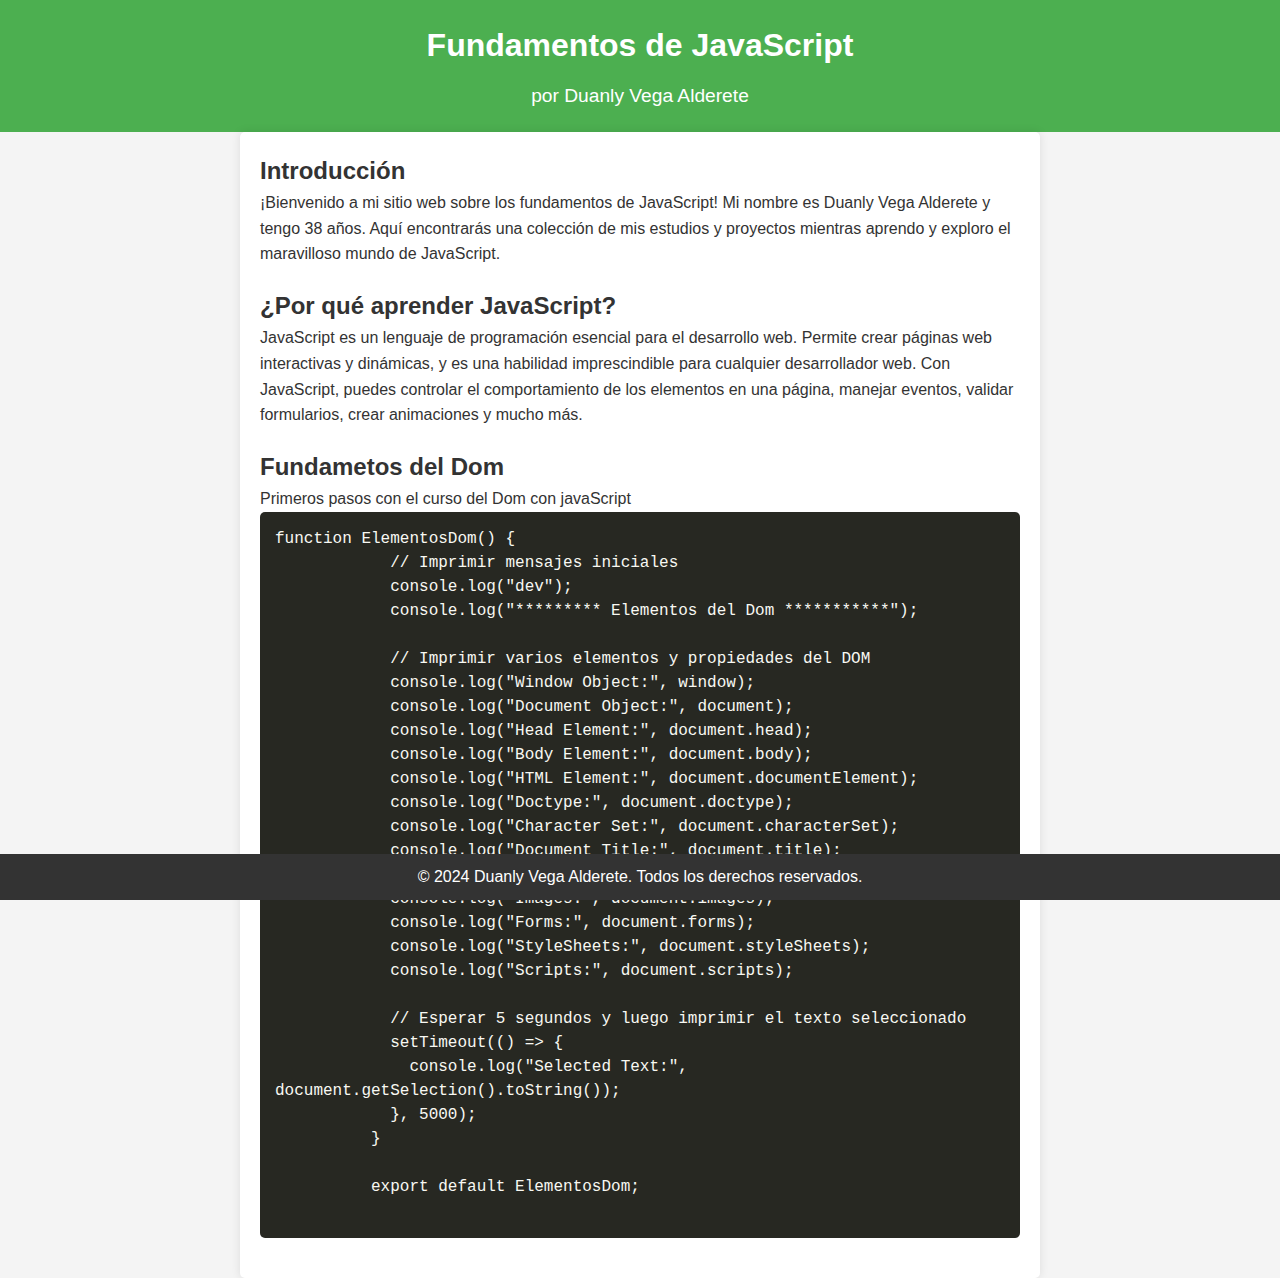
<file: index.html>
<!DOCTYPE html>
<html lang="es">
<head>
  <meta charset="UTF-8">
  <title>Fundamentos de JavaScript - Duanly Vega Alderete</title>
  <link rel="stylesheet" href="/styles/global.css">
   
</head>
<body>
  <header>
    <h1>Fundamentos de JavaScript</h1>
    <p>por Duanly Vega Alderete</p>
  </header>
  
  <main>
    <section class="introduction">
      <h2>Introducción</h2>
      <p>¡Bienvenido a mi sitio web sobre los fundamentos de JavaScript! Mi nombre es Duanly Vega Alderete y tengo 38 años. Aquí encontrarás una colección de mis estudios y proyectos mientras aprendo y exploro el maravilloso mundo de JavaScript.</p>
    </section>

    <section class="content">
      <h2>¿Por qué aprender JavaScript?</h2>
      <p>JavaScript es un lenguaje de programación esencial para el desarrollo web. Permite crear páginas web interactivas y dinámicas, y es una habilidad imprescindible para cualquier desarrollador web. Con JavaScript, puedes controlar el comportamiento de los elementos en una página, manejar eventos, validar formularios, crear animaciones y mucho más.</p>
    </section>

    
    <section class="content">
        <h2>Fundametos del Dom</h2>
        <p>Primeros pasos con el curso del Dom con javaScript</p>
        <pre><code>function ElementosDom() {
            // Imprimir mensajes iniciales
            console.log("dev");
            console.log("********* Elementos del Dom ***********");
          
            // Imprimir varios elementos y propiedades del DOM
            console.log("Window Object:", window);
            console.log("Document Object:", document);
            console.log("Head Element:", document.head);
            console.log("Body Element:", document.body);
            console.log("HTML Element:", document.documentElement);
            console.log("Doctype:", document.doctype);
            console.log("Character Set:", document.characterSet);
            console.log("Document Title:", document.title);
            console.log("Links:", document.links);
            console.log("Images:", document.images);
            console.log("Forms:", document.forms);
            console.log("StyleSheets:", document.styleSheets);
            console.log("Scripts:", document.scripts);
          
            // Esperar 5 segundos y luego imprimir el texto seleccionado
            setTimeout(() => {
              console.log("Selected Text:", document.getSelection().toString());
            }, 5000);
          }
          
          export default ElementosDom;
            </code></pre>
    </section>
  </main>
  
  <footer>
    <p>&copy; 2024 Duanly Vega Alderete. Todos los derechos reservados.</p>
  </footer>
  <script type="module" src="/app/index.js"></script>
</body>
</html>
</file>
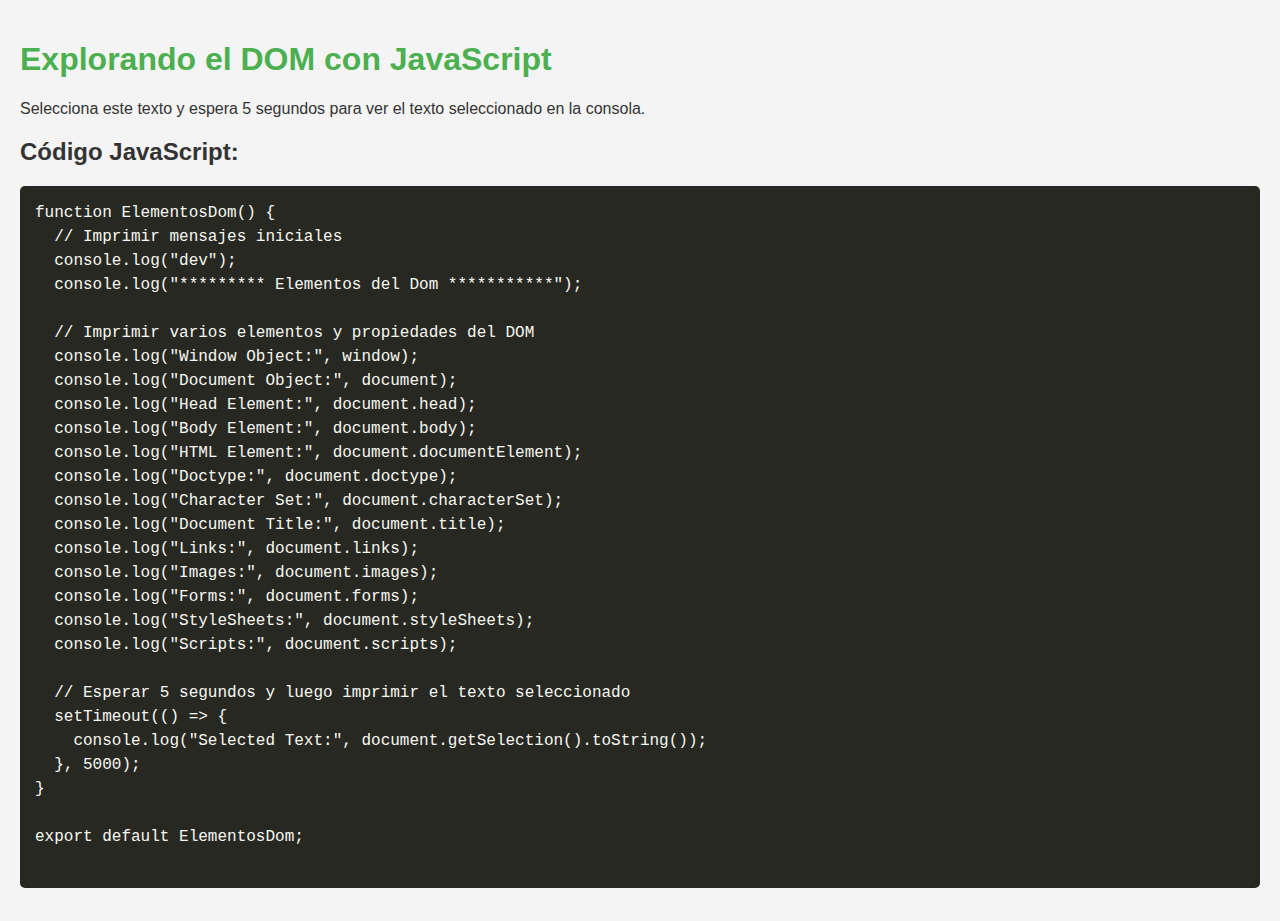
<file: page/dom.html>
<!DOCTYPE html>
<html lang="es">
<head>
  <meta charset="UTF-8">
  <title>Elementos del DOM</title>
  <style>
    body {
      font-family: Arial, sans-serif;
      background-color: #f4f4f4;
      color: #333;
      margin: 0;
      padding: 20px;
    }
    h1 {
      color: #4CAF50;
    }
    pre {
      background-color: #272822;
      color: #f8f8f2;
      padding: 15px;
      border-radius: 5px;
      overflow: auto;
      white-space: pre-wrap;
      word-wrap: break-word;
    }
    code {
      font-family: 'Courier New', Courier, monospace;
      font-size: 16px;
      line-height: 1.5;
    }
  </style>
</head>
<body>
  <h1>Explorando el DOM con JavaScript</h1>
  <p>Selecciona este texto y espera 5 segundos para ver el texto seleccionado en la consola.</p>

  <h2>Código JavaScript:</h2>
  <pre><code>function ElementosDom() {
  // Imprimir mensajes iniciales
  console.log("dev");
  console.log("********* Elementos del Dom ***********");

  // Imprimir varios elementos y propiedades del DOM
  console.log("Window Object:", window);
  console.log("Document Object:", document);
  console.log("Head Element:", document.head);
  console.log("Body Element:", document.body);
  console.log("HTML Element:", document.documentElement);
  console.log("Doctype:", document.doctype);
  console.log("Character Set:", document.characterSet);
  console.log("Document Title:", document.title);
  console.log("Links:", document.links);
  console.log("Images:", document.images);
  console.log("Forms:", document.forms);
  console.log("StyleSheets:", document.styleSheets);
  console.log("Scripts:", document.scripts);

  // Esperar 5 segundos y luego imprimir el texto seleccionado
  setTimeout(() => {
    console.log("Selected Text:", document.getSelection().toString());
  }, 5000);
}

export default ElementosDom;
  </code></pre>

 <script type="module" src="/app/index.js"></script>
</body>
</html>
</file>
<file: styles/global.css>
/* Reset de márgenes y paddings */
 * {
    margin: 0;
    padding: 0;
    box-sizing: border-box;
  }

  body {
    font-family: 'Arial', sans-serif;
    line-height: 1.6;
    background-color: #f4f4f4;
    color: #333;
  }

  header {
    background-color: #4CAF50;
    color: #fff;
    padding: 20px 0;
    text-align: center;
  }

  header h1 {
    margin-bottom: 10px;
  }

  header p {
    font-size: 1.2em;
  }

  main {
    padding: 20px;
    max-width: 800px;
    margin: 0 auto;
    background: #fff;
    box-shadow: 0 0 10px rgba(0, 0, 0, 0.1);
    border-radius: 5px;
  }

  footer {
    background-color: #333;
    color: #fff;
    text-align: center;
    padding: 10px 0;
    position: fixed;
    bottom: 0;
    width: 100%;
  }

  footer p {
    margin: 0;
  }

  a {
    color: #4CAF50;
    text-decoration: none;
  }

  a:hover {
    text-decoration: underline;
  }

  .content {
    margin: 20px 0;
  }
  pre {
    background-color: #272822;
    color: #f8f8f2;
    padding: 15px;
    border-radius: 5px;
    overflow: auto;
    white-space: pre-wrap;
    word-wrap: break-word;
  }
  code {
    font-family: 'Courier New', Courier, monospace;
    font-size: 16px;
    line-height: 1.5;
  }
</file>
